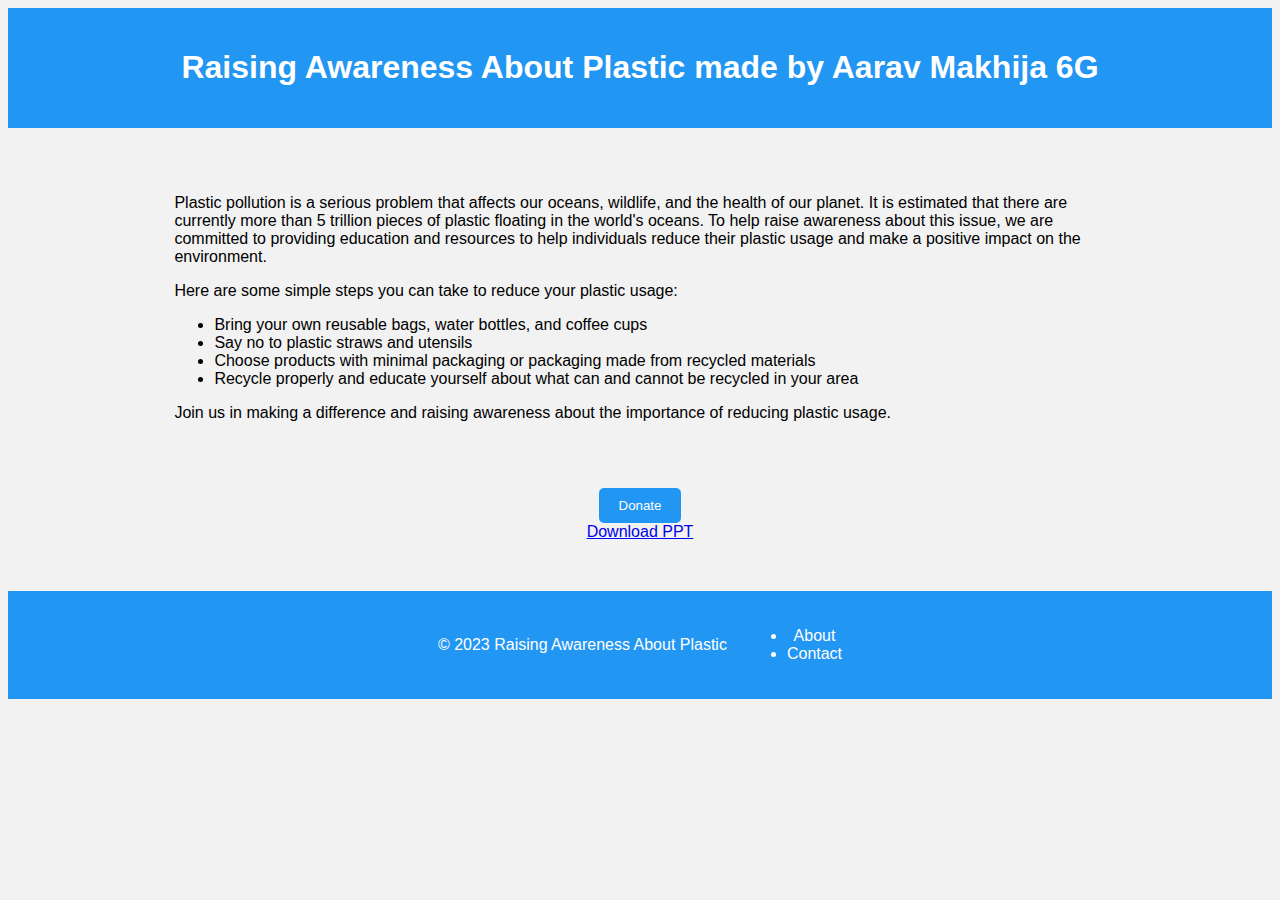
<file: index.html>
<!DOCTYPE html>
<html>
<head>
  <title>Raising Awareness About Plastic pollution in the water</title>
  <link rel="stylesheet" type="text/css" href="style.css">
</head>
<body>
  <header>
    <h1>Raising Awareness About Plastic made by Aarav Makhija 6G</h1>
  </header>

  <main>
    <section>
      <p>Plastic pollution is a serious problem that affects our oceans, wildlife, and the health of our planet. It is estimated that there are currently more than 5 trillion pieces of plastic floating in the world's oceans. To help raise awareness about this issue, we are committed to providing education and resources to help individuals reduce their plastic usage and make a positive impact on the environment.</p>
      <p>Here are some simple steps you can take to reduce your plastic usage:</p>
      <ul>
        <li>Bring your own reusable bags, water bottles, and coffee cups</li>
        <li>Say no to plastic straws and utensils</li>
        <li>Choose products with minimal packaging or packaging made from recycled materials</li>
        <li>Recycle properly and educate yourself about what can and cannot be recycled in your area</li>
      </ul>
      <p>Join us in making a difference and raising awareness about the importance of reducing plastic usage.</p>
    </section>

    <!-- Add your donate button here -->
    <button id="donate-button">Donate</button>
    <a href="awareness on plastic pollution.pptx">Download PPT</a>

  </main>

  <footer>
    <p>&copy; 2023 Raising Awareness About Plastic</p>
    <nav>
      <ul>
        <li><a href="about.html">About</a></li>
        <li><a href="contact.html">Contact</a></li>
      </ul>
    </nav>
  </footer>

  <!-- Add your JavaScript here -->
  <script>
    document.getElementById("donate-button").addEventListener("click", function() {
      window.location.href = "https://sites.google.com/pathwaysschool.in/noplastic-com/Button";
    });
  </script>
</body>
</html>
</file>
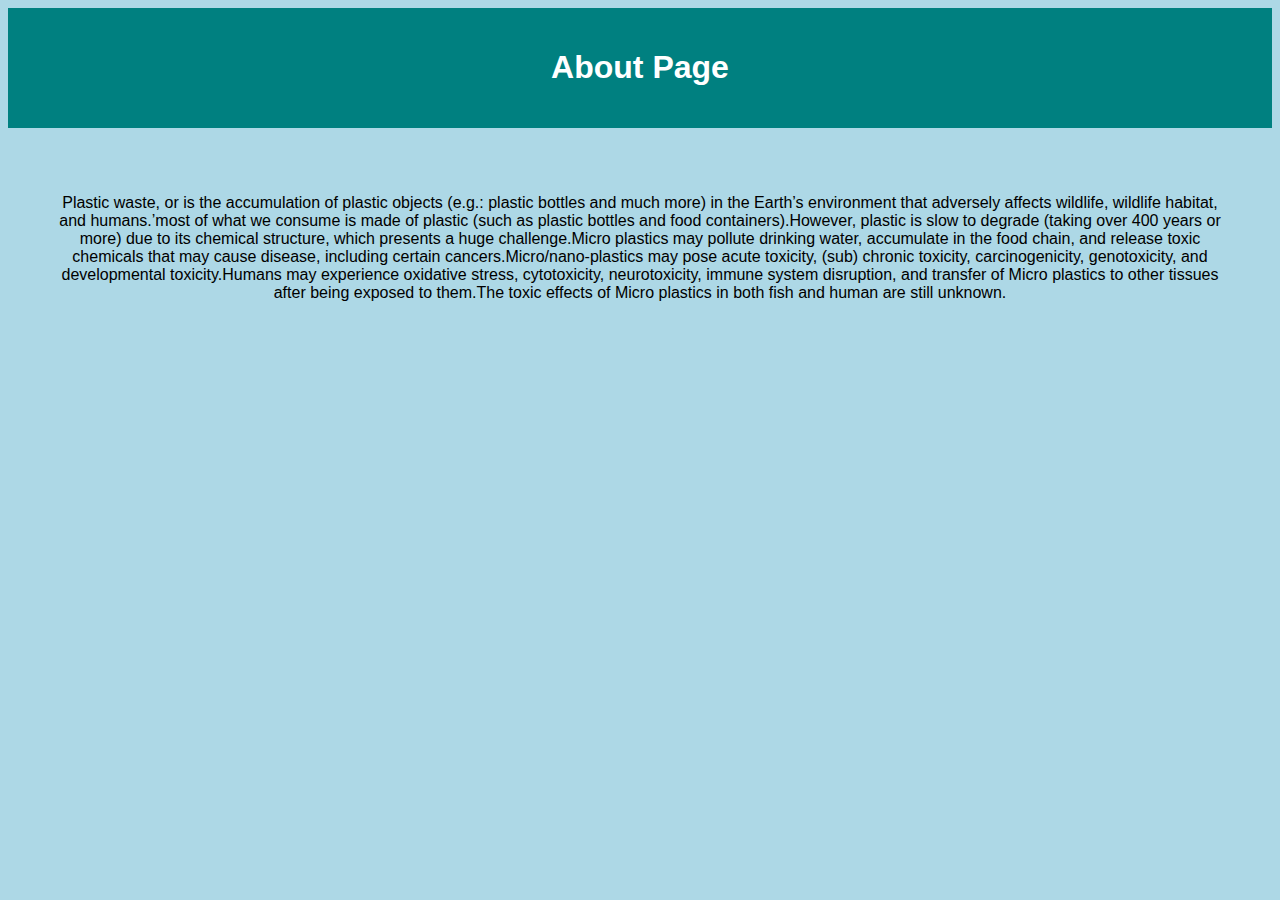
<file: about.html>
<!DOCTYPE html>
<html>
  <head>
    <link rel="stylesheet" href="about.css">
    <title>About</title>
  </head>
  <body>
    <header>
      <h1>About Page</h1>
    </header>
    <main>
      <p>Plastic waste, or is the accumulation of plastic objects (e.g.: plastic bottles and much more) in the Earth’s environment that adversely affects wildlife, wildlife habitat, and humans.’​

        most of what we consume is made of plastic (such as plastic bottles and food containers).​
        
         However, plastic is slow to degrade (taking over 400 years or more) due to its chemical structure, which presents a huge challenge.​
         Micro plastics may pollute drinking water, accumulate in the food chain, and release toxic chemicals that may cause disease, including certain cancers.​

         Micro/nano-plastics may pose acute toxicity, (sub) chronic toxicity, carcinogenicity, genotoxicity, and developmental toxicity.​
        
        Humans may experience oxidative stress, cytotoxicity, neurotoxicity, immune system disruption, and transfer of Micro plastics to other tissues after being exposed to them.​
        
         The toxic effects of Micro plastics in both fish and human are still unknown.​
      </p>
    </main>
  </body>
</html>
</file>
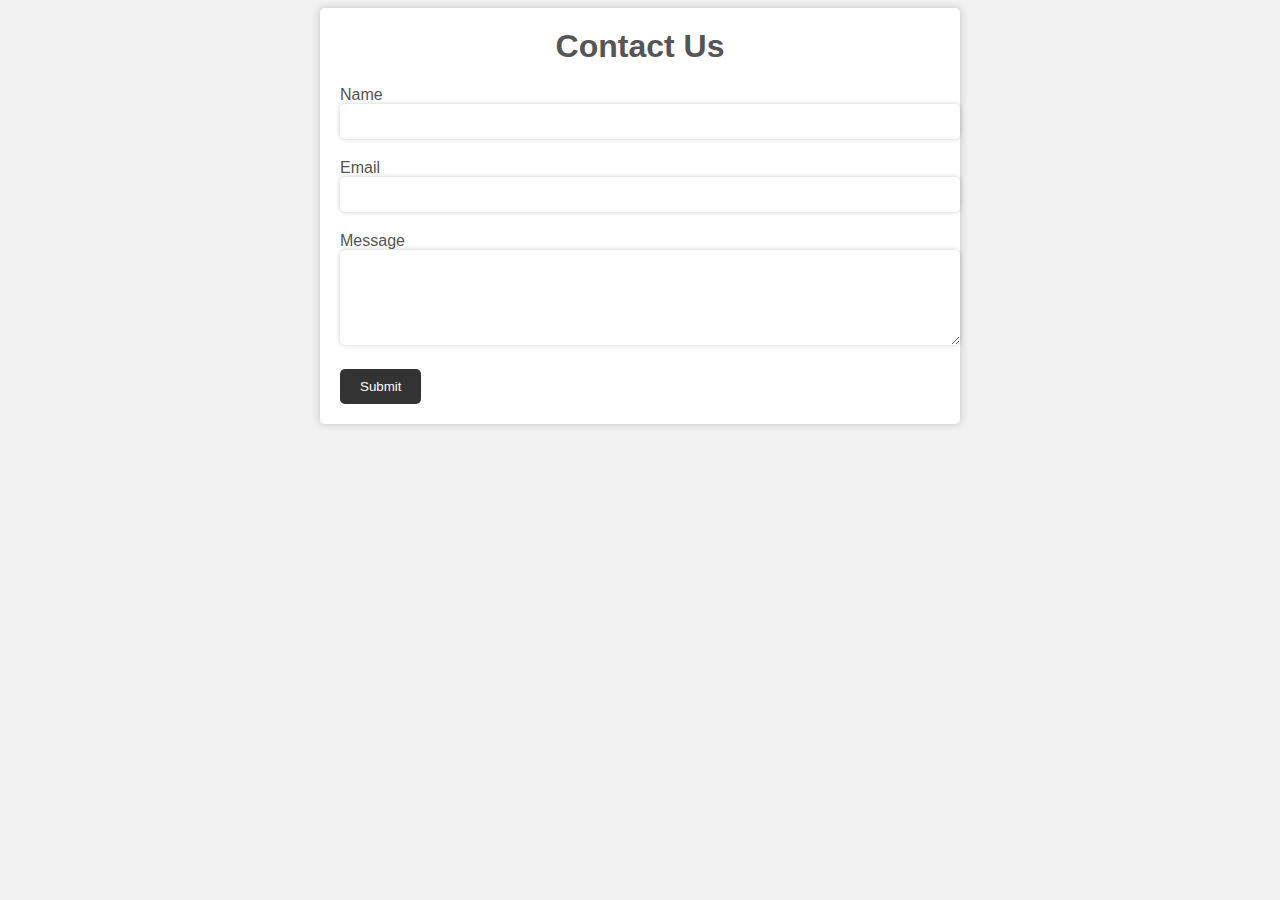
<file: contact.html>
<!DOCTYPE html>
<html>
<head>
	<title>Contact Us</title>
	<style>
		body {
			background-color: #f2f2f2;
			font-family: Arial, sans-serif;
			font-size: 16px;
			color: #333;
		}
		.container {
			max-width: 600px;
			margin: 0 auto;
			padding: 20px;
			background-color: #fff;
			border-radius: 5px;
			box-shadow: 0 0 10px rgba(0, 0, 0, 0.2);
		}
		h1 {
			text-align: center;
			margin-top: 0;
			color: #555;
		}
		label {
			display: block;
			margin-top: 20px;
			color: #555;
		}
		input, textarea {
			width: 100%;
			padding: 10px;
			border: none;
			border-radius: 5px;
			box-shadow: 0 0 5px rgba(0, 0, 0, 0.2);
			resize: vertical;
		}
		input:focus, textarea:focus {
			outline: none;
			box-shadow: 0 0 5px rgba(0, 0, 255, 0.5);
		}
		button[type="submit"] {
			display: block;
			margin-top: 20px;
			padding: 10px 20px;
			background-color: #333;
			color: #fff;
			border: none;
			border-radius: 5px;
			cursor: pointer;
			transition: all 0.3s ease;
		}
		button[type="submit"]:hover {
			background-color: #555;
		}
		.success-message {
			margin-top: 20px;
			padding: 10px;
			background-color: #c1f0c1;
			border-radius: 5px;
		}
		.error-message {
			margin-top: 20px;
			padding: 10px;
			background-color: #f0c1c1;
			border-radius: 5px;
		}
	</style>
</head>
<body>
	<div class="container">
		<h1>Contact Us</h1>
		<form id="contact-form" method="post">
			<label for="name">Name</label>
			<input type="text" id="name" name="name" required>
			<label for="email">Email</label>
			<input type="email" id="email" name="email" required>
			<label for="message">Message</label>
			<textarea id="message" name="message" rows="5" required></textarea>
			<button type="submit">Submit</button>
			<div id="form-messages"></div>
		</form>
	</div>
	<script>
		const form = document.getElementById("contact-form");
		const formMessages = document.getElementById("form-messages");
</file>
<file: style.css>
body {
    background-color: #f2f2f2;
    font-family: Arial, sans-serif;
    text-align: center;
  }
  
  header {
    background-color: #2196f3;
    color: white;
    padding: 20px;
  }
  
  main {
    display: flex;
    flex-direction: column;
    align-items: center;
    padding: 50px;
  }
  
  section {
    width: 80%;
    text-align: left;
    animation: fadein 2s;
  }
  
  @keyframes fadein {
    from { opacity: 0; }
    to   { opacity: 1; }
  }
  
  #donate-button {
    background-color: #2196f3;
    color: white;
    padding: 10px 20px;
    border: none;
    border-radius: 5px;
    margin-top: 50px;
    animation: pulse 2s infinite;
  }
  
  @keyframes pulse {
    0% {
      transform: scale(1);
    }
    50% {
      transform: scale(1.05);
    }
    100% {
      transform: scale(1);
    }
  }
  
  footer {
    background-color: #2196f3;
    color: white;
    display: flex;
    justify-content: center;
    align-items: center;
    padding: 20px;
  }
  
  footer p {
    margin: 0;
  }
  
  footer nav {
    margin-left: 20px;
  }
  
  footer nav a {
    color: white;
    text-decoration: none;
  }
  
  footer nav a:hover {
    color: #f2f2f2;
  }
</file>
<file: about.css>
body {
    font-family: Arial, sans-serif;
    background-color: lightblue;
    text-align: center;
  }
  
  header {
    background-color: teal;
    color: white;
    padding: 20px;
  }
  
  main {
    padding: 50px;
  }
</file>
